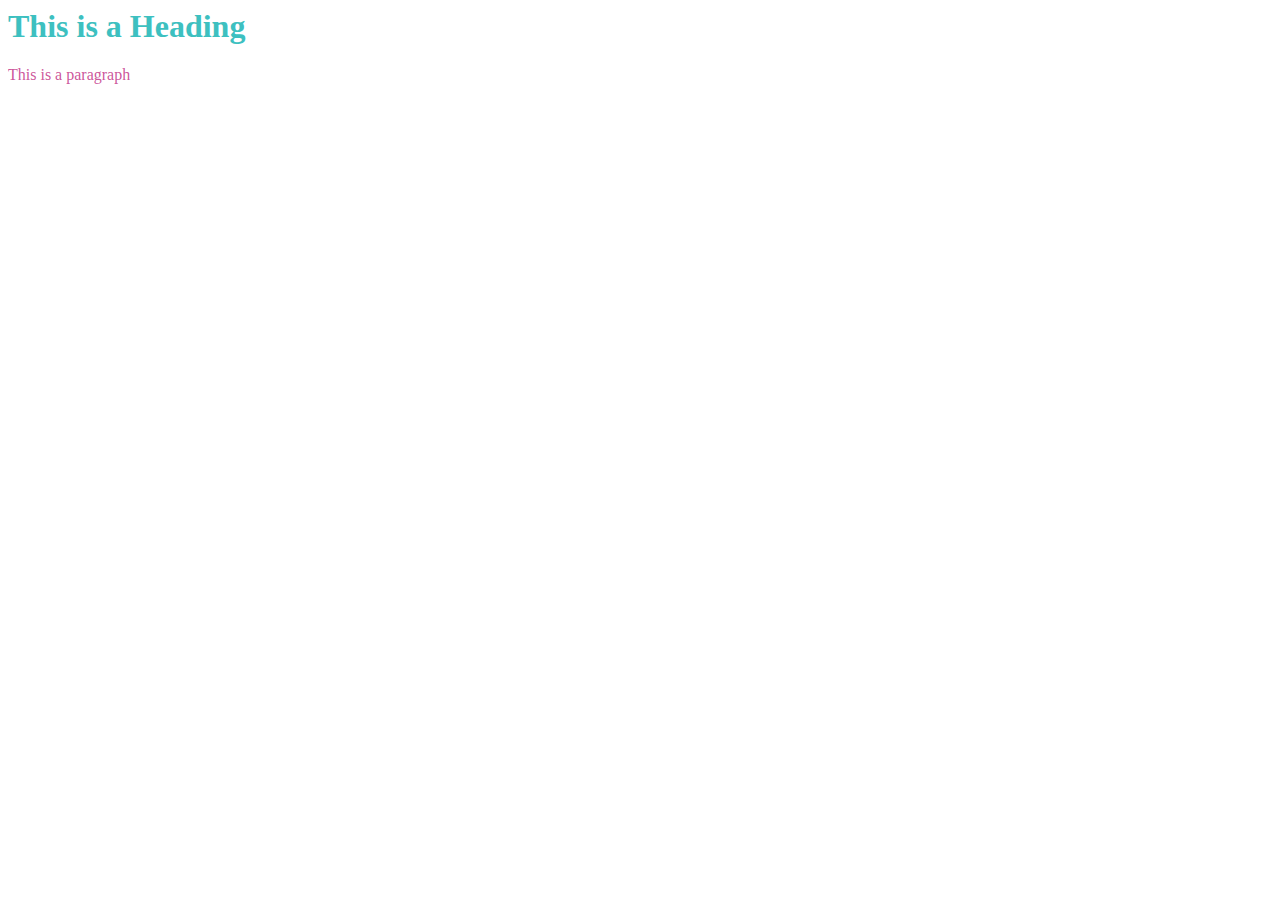
<file: images/index.html>
<html lang="en">
<head>
    <meta charset="UTF-8">
    <meta name="viewport" content="width=device-width, initial-scale=1.0">
    <title>Color in CSS</title>
    <style>
        h1{
            color: rgb(61, 192, 192);
        }
        p{
            color: rgba(192, 42, 129, 0.804);
        }
    </style>
</head>
<body>
    <h1> This is a Heading</h1>
    <p> This is a paragraph</p>
</body>
</html>
</file>
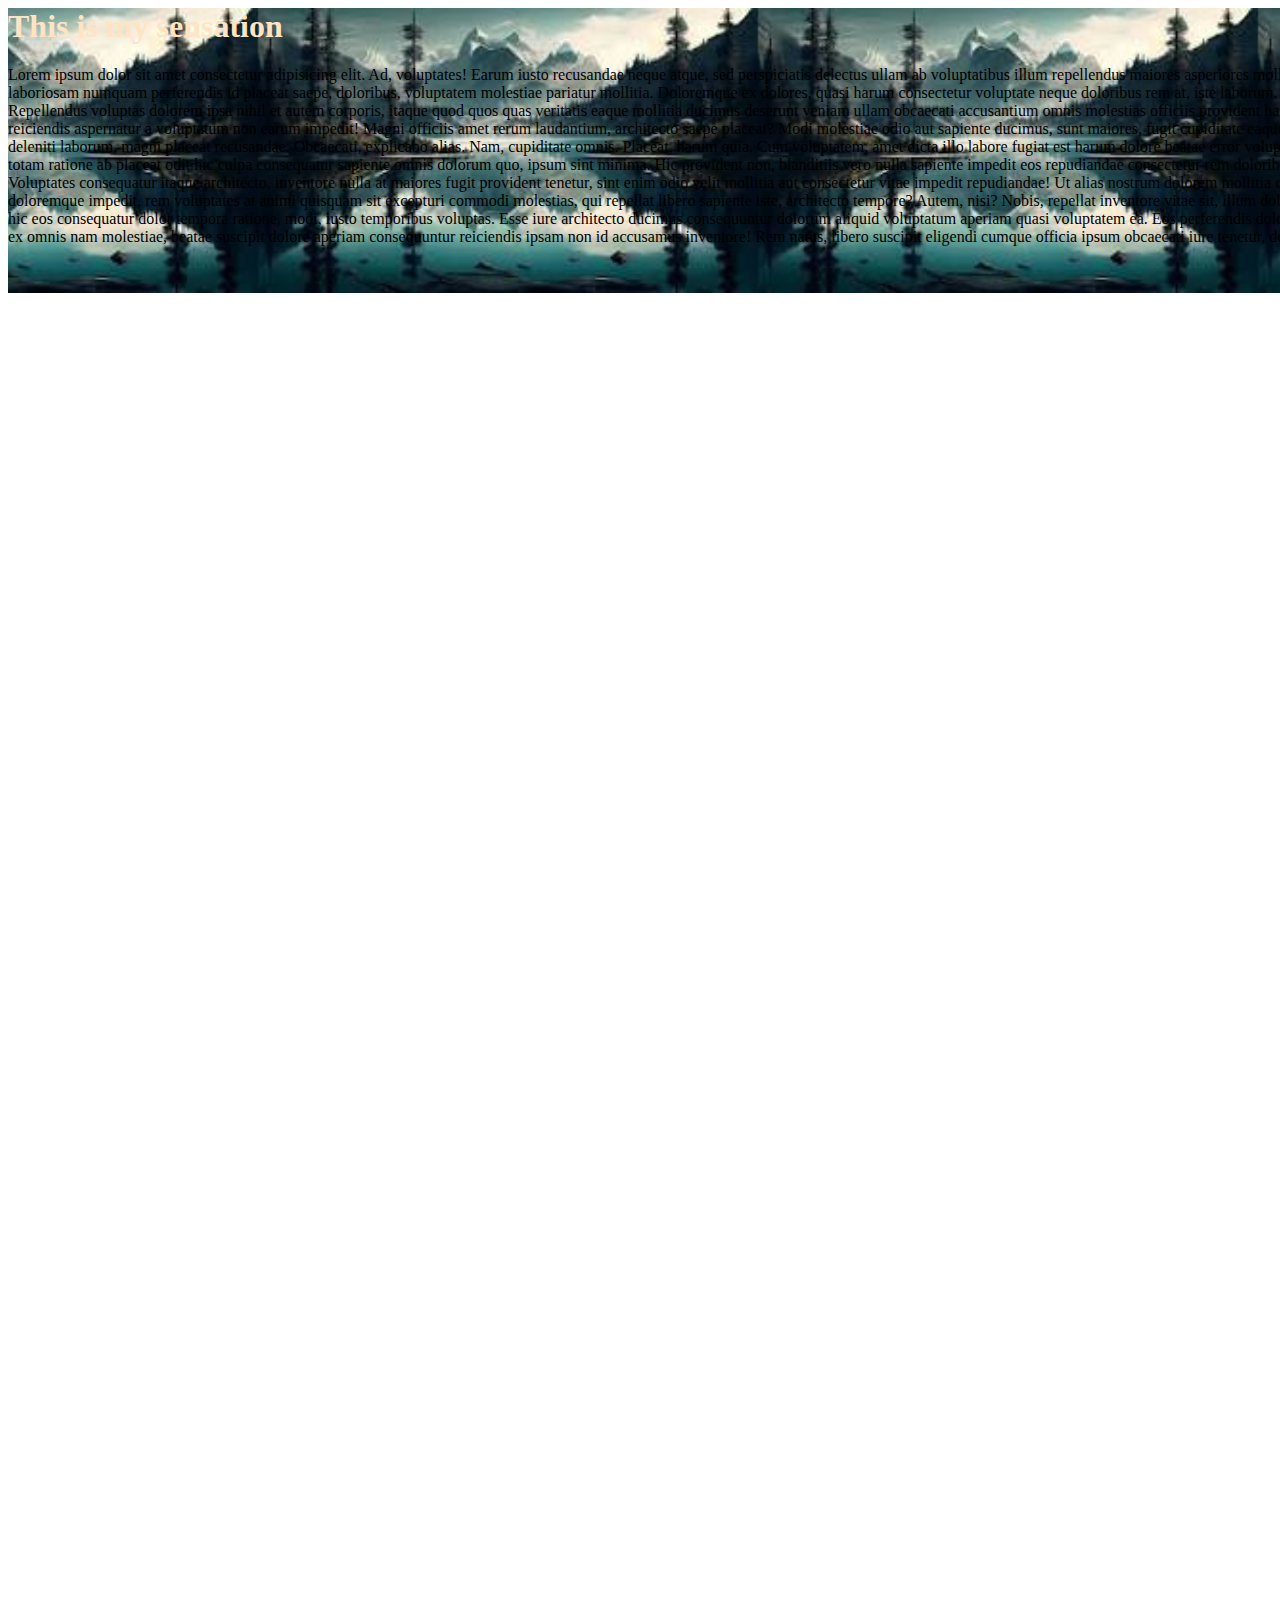
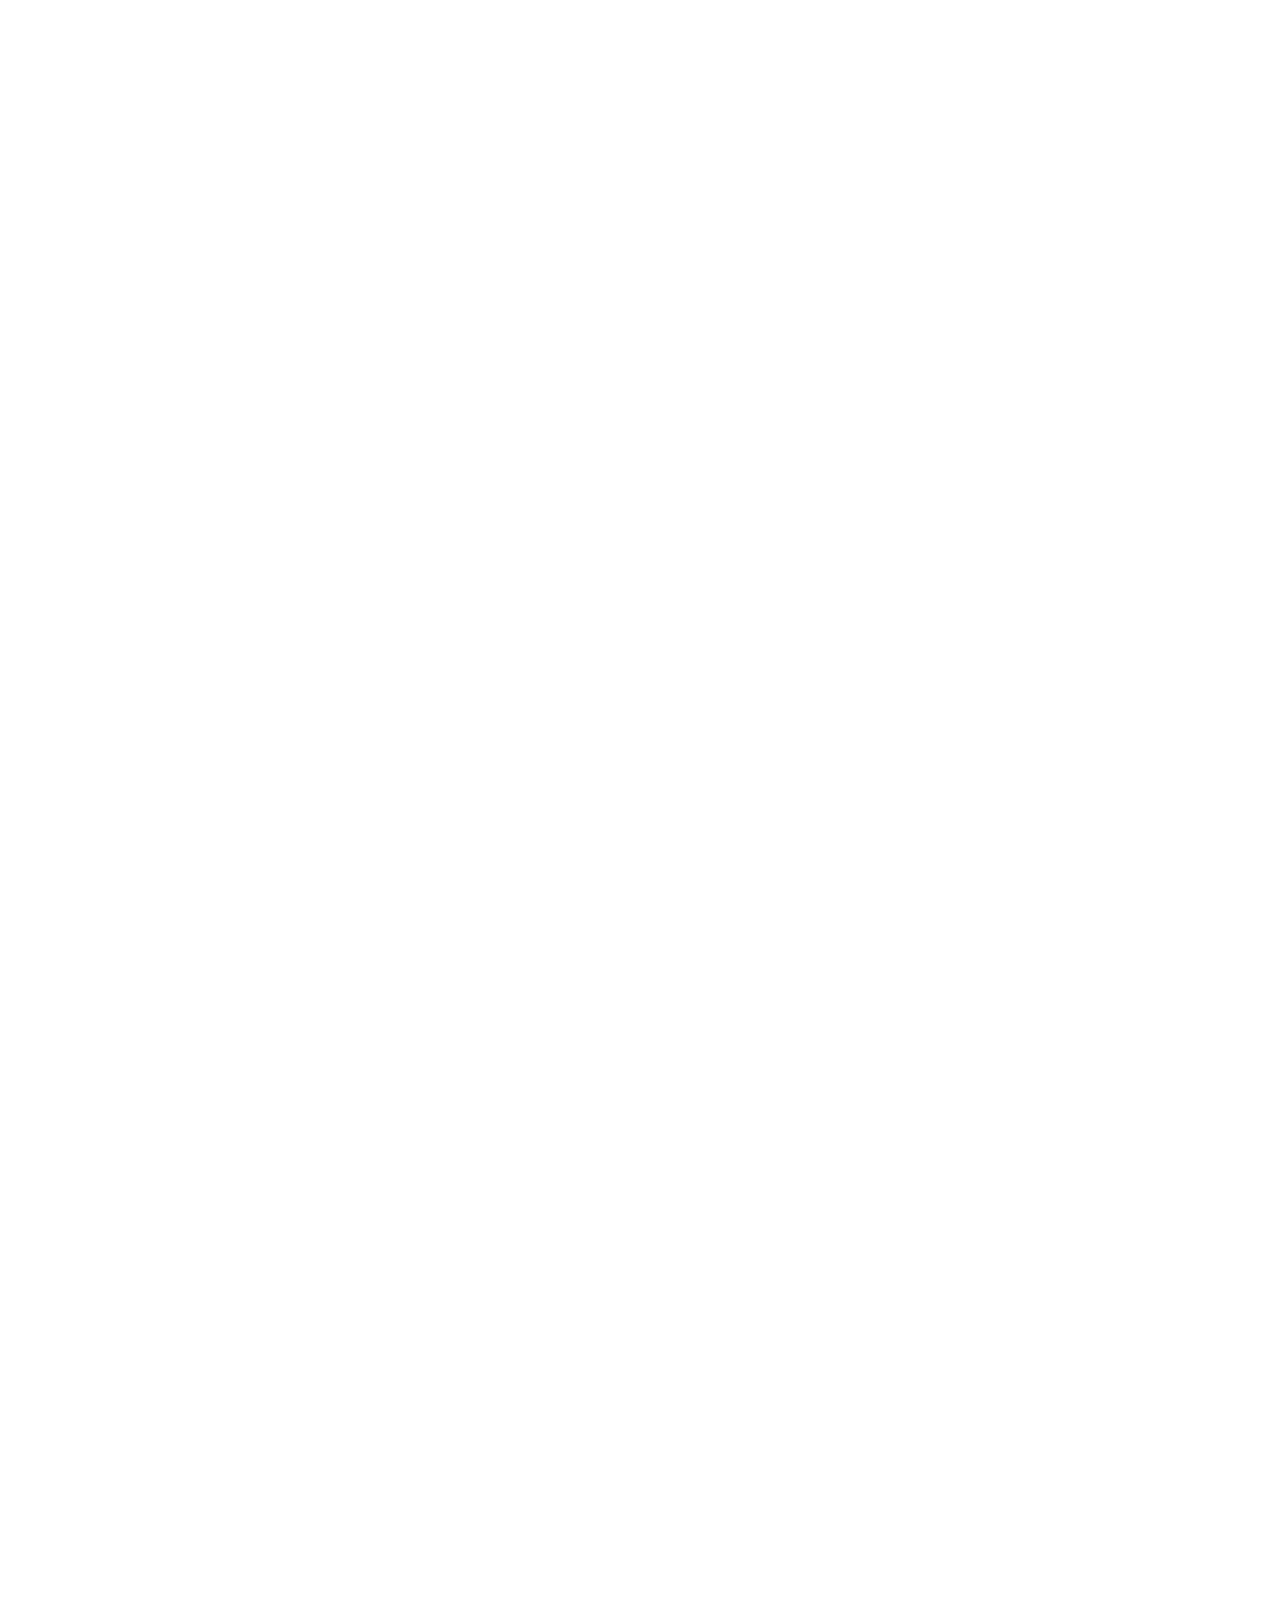
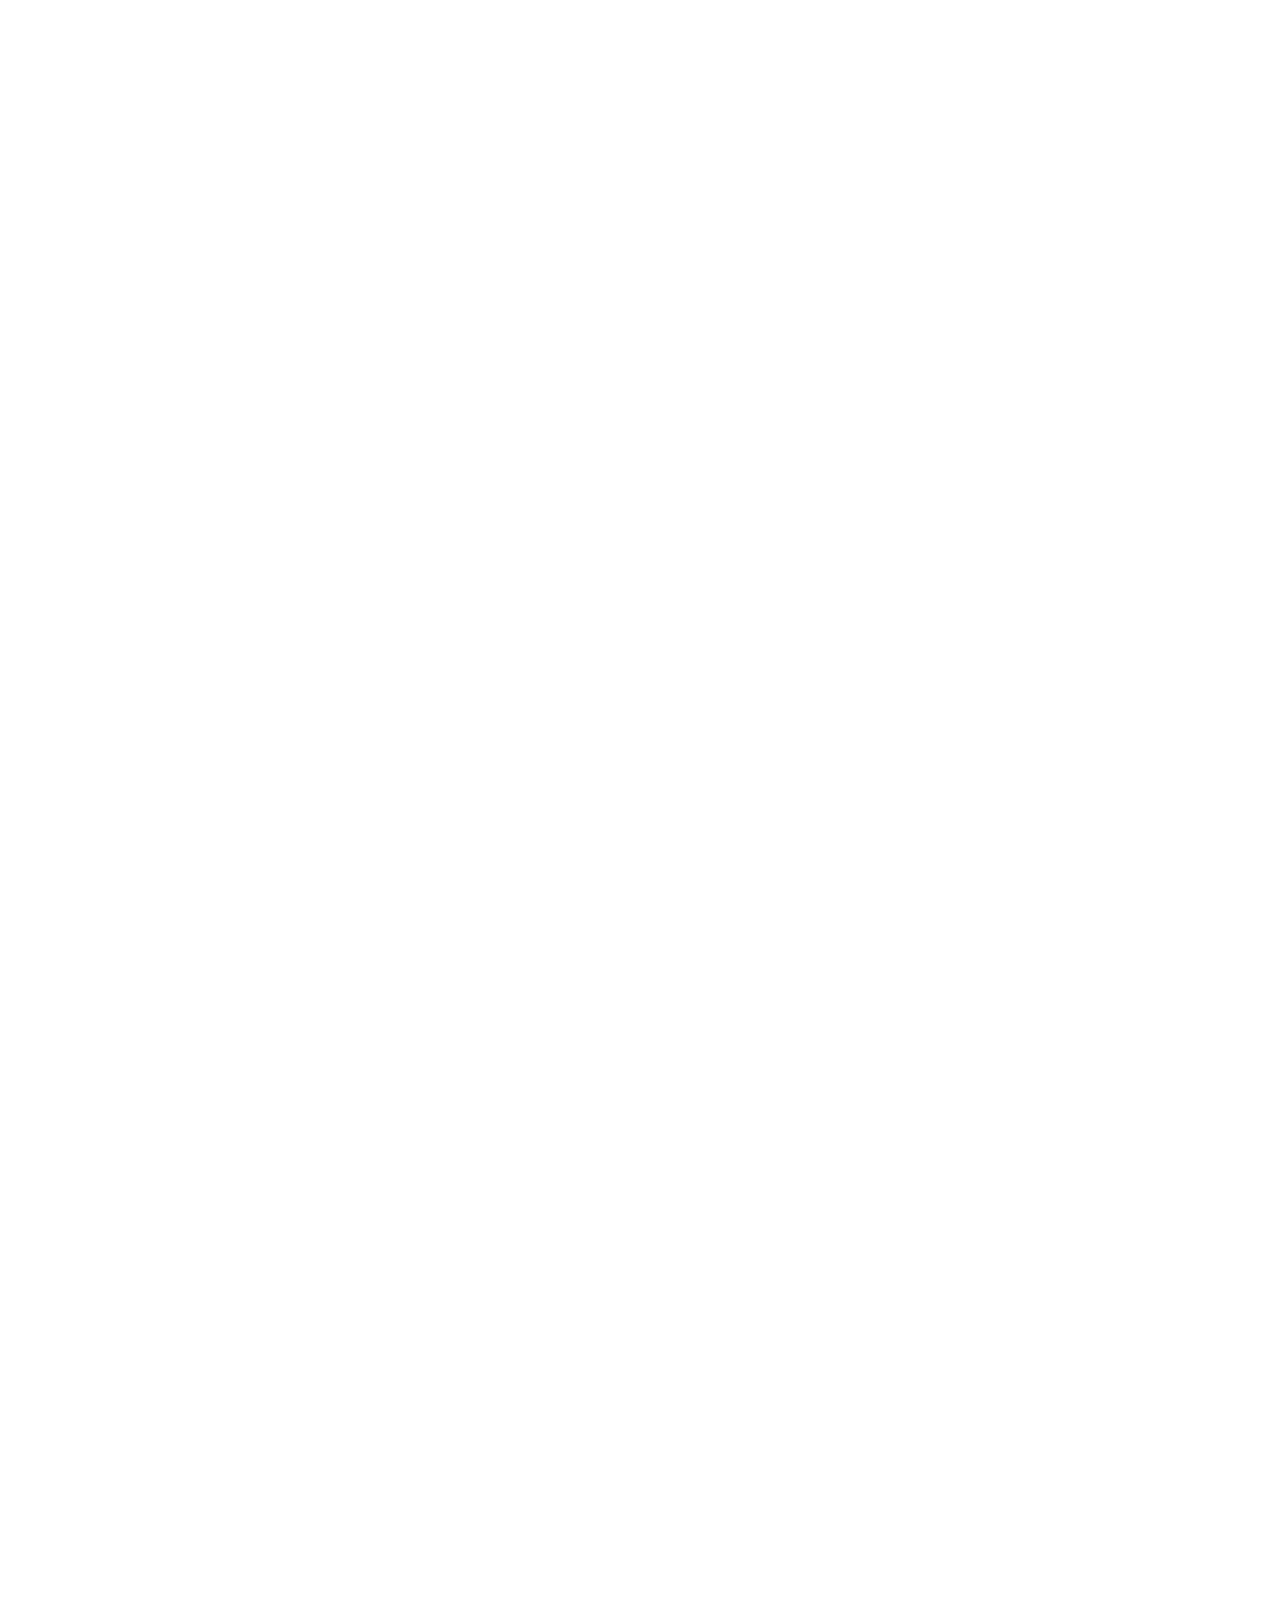
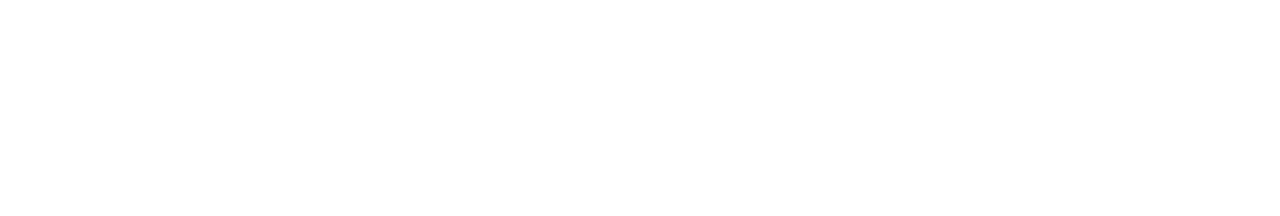
<file: images/background.html>
<html lang="en">
<head>
    <meta charset="UTF-8">
    <meta name="viewport" content="width=device-width, initial-scale=1.0">
    <title>Background property</title>
    <style>
        h1{
            color:bisque;
        }
        .background{
            background-image : url("image.jpeg");
            background-repeat: repeat-x;
            height: 5000px;
            width: 5000px;
            background-position: top;
            background-size: 500px;
            background-attachment: scroll;
        }
    </style>
</head>
<body>
    <div class="background">
    <h1> This is my sensation</h1>
    <p> Lorem ipsum dolor sit amet consectetur adipisicing elit. Ad, voluptates! Earum iusto recusandae neque atque, sed perspiciatis delectus ullam ab voluptatibus illum repellendus maiores asperiores mollitia inventore quia qui vel, possimus ex? Consequatur libero exercitationem sequi sint ut blanditiis dignissimos, perferendis suscipit non neque, nisi necessitatibus dolorem vero voluptate sed? Doloremque molestias quasi dicta atque quod ducimus distinctio deleniti expedita provident, repellendus libero maxime dolorem commodi doloribus voluptate unde, at facere quisquam. Rerum enim vel repellat consectetur impedit esse possimus cum. Earum sint, in fuga beatae nam temporibus. Eligendi, reprehenderit quisquam. Adipisci exercitationem nam ipsa nulla dignissimos laboriosam numquam perferendis id placeat saepe, doloribus, voluptatem molestiae pariatur mollitia. Doloremque ex dolores, quasi harum consectetur voluptate neque doloribus rem at, iste laborum. Harum ex iure magnam odio provident non at saepe, excepturi dolor aperiam! Iusto iste laboriosam voluptatibus corporis consectetur. Quasi rerum laudantium sed eaque, nostrum sint in similique nobis, laborum ipsam a quaerat recusandae architecto officiis ipsum dolorem veniam alias. Nobis illum illo voluptates molestias dolorum voluptatem, impedit laudantium omnis autem ab inventore accusantium iste dicta provident vel sint eius esse porro repudiandae quae quia. Officiis dolor voluptate hic quae. Eius odit neque voluptatum rem voluptas quod fugiat molestias. Repellendus voluptas dolorem ipsa nihil et autem corporis, itaque quod quos quas veritatis eaque mollitia ducimus deserunt veniam ullam obcaecati accusantium omnis molestias officiis provident harum perspiciatis in corrupti! Exercitationem fuga, suscipit repellat ipsa dicta amet aut voluptates sed dolores facere provident iusto debitis aspernatur recusandae commodi, ex, officiis aliquam quam porro sequi natus. Earum, eveniet repudiandae recusandae hic at maxime adipisci sed molestias, ipsam odio sit. Ab assumenda aperiam ex, aliquam nesciunt temporibus minus odio eveniet molestiae, quam deleniti. Libero cum ea doloremque quaerat odio aperiam error iure eligendi sit, vitae exercitationem. Quia odit eos, dolores, tempore officiis excepturi nesciunt, perspiciatis reiciendis aspernatur a voluptatum non earum impedit! Magni officiis amet rerum laudantium, architecto saepe placeat? Modi molestiae odio aut sapiente ducimus, sunt maiores, fugit cupiditate eaque optio eveniet accusamus rerum autem alias a deserunt nesciunt atque nemo quidem similique id recusandae ad facere numquam! Impedit, voluptas doloremque. Earum facere nihil possimus molestiae minus hic at ea et architecto vel asperiores provident, cumque sequi nisi culpa quae! Totam minus rerum veritatis ea laborum velit excepturi assumenda officiis, omnis neque hic placeat dolore corporis impedit magni esse optio? Quae aperiam asperiores natus, quis doloribus consequuntur eveniet, repellendus labore eaque cupiditate iste autem tempora pariatur consectetur ullam deleniti laborum, magni placeat recusandae. Obcaecati, explicabo alias. Nam, cupiditate omnis. Placeat, harum quia. Cum voluptatem, amet dicta illo labore fugiat est harum dolore beatae error voluptatibus sunt repellendus hic dolorum aliquid ea! Necessitatibus atque consequuntur rem quod incidunt quos, fuga optio. At soluta quaerat molestiae magni illum harum fuga! Architecto dignissimos eaque iure veritatis fugiat sunt, aut maxime nesciunt. Fugiat accusantium accusamus, esse ipsum qui delectus, cum repellendus aspernatur impedit officia ab iure hic omnis modi quam nulla temporibus ducimus, quis distinctio possimus reiciendis at adipisci a dignissimos? Saepe dolorem unde sint quaerat hic illum, molestias eum? Id, voluptate similique eos commodi explicabo at, totam ratione ab placeat odit hic culpa consequatur sapiente omnis dolorum quo, ipsum sint minima. Hic provident non, blanditiis vero nulla sapiente impedit eos repudiandae consectetur rem doloribus vitae iure, facere voluptas adipisci aliquam culpa nam ipsa eum aut laudantium, quod ipsum! Beatae sapiente magni perspiciatis vel odit ea, blanditiis sequi atque consequuntur similique dicta! Vero a, impedit harum debitis rerum nulla ea at repellat est voluptates maxime inventore quis quas, error eos ratione vitae exercitationem deserunt! Facilis magni, voluptatem nesciunt voluptate provident nisi quibusdam vitae! Minus architecto distinctio obcaecati vitae totam nemo vel tempora at est laborum enim iusto mollitia officia sapiente similique, ullam aspernatur soluta maiores. Voluptates consequatur itaque architecto, inventore nulla at maiores fugit provident tenetur, sint enim odio velit mollitia aut consectetur vitae impedit repudiandae! Ut alias nostrum dolorem mollitia quaerat distinctio earum provident libero dolor sit ex, ab necessitatibus doloribus? Impedit pariatur reprehenderit ipsum veniam aperiam soluta nostrum inventore libero, ab, molestias non modi rerum ea expedita distinctio voluptate quae provident nihil excepturi debitis! Consequatur doloremque eum ullam distinctio neque, quasi id? Asperiores quis beatae nulla deleniti aliquam repellendus ex, nihil placeat delectus consequatur praesentium vitae quo id reiciendis, eum at iure natus officiis facere laborum corporis accusamus et nisi quos! Distinctio deleniti ex unde dolore dolorem doloremque impedit, rem voluptates at animi quisquam sit excepturi commodi molestias, qui repellat libero sapiente iste, architecto tempore? Autem, nisi? Nobis, repellat inventore vitae sit, illum dolorum et consequatur perferendis natus blanditiis non nulla pariatur labore exercitationem quia animi beatae neque. Labore impedit eligendi ducimus veritatis sed, id dicta commodi esse molestias ullam dolorum excepturi aut quisquam recusandae non nobis corporis et inventore. Reiciendis repellat sit eligendi voluptate sint aliquam dicta rerum quasi labore non a quisquam magnam suscipit cupiditate illum, optio laboriosam tempore ratione nobis dignissimos consequatur obcaecati eaque. Sint perspiciatis a odio consequuntur beatae velit dolores sunt eum porro quisquam optio hic eos consequatur dolor tempora ratione, modi, iusto temporibus voluptas. Esse iure architecto ducimus consequuntur dolorum aliquid voluptatum aperiam quasi voluptatem ea. Eos perferendis dolores molestiae explicabo voluptate? Corrupti repellendus suscipit expedita, ducimus fuga sit mollitia. Deserunt delectus deleniti minus quibusdam mollitia incidunt in? Deserunt perspiciatis tenetur ad totam expedita neque nam quibusdam, molestias hic saepe? Voluptates mollitia fugiat quia, tenetur doloribus atque nesciunt tempore excepturi autem blanditiis delectus sit eveniet cupiditate sint iste quisquam illo nisi totam, eum id voluptate deleniti. Ullam, nemo temporibus? Earum voluptatem perferendis consequatur architecto nostrum maiores quod quas in odit quos, deserunt ex omnis nam molestiae, beatae suscipit dolore aperiam consequuntur reiciendis ipsam non id accusamus inventore! Rem natus, libero suscipit eligendi cumque officia ipsum obcaecati iure tenetur, delectus temporibus deleniti atque, ut autem maiores hic necessitatibus asperiores! Explicabo iure alias quas nisi autem quis voluptate modi error. Eius id nemo ex. Repellat earum excepturi cupiditate sequi voluptate! Nam, tempore vel amet temporibus aut non tenetur omnis molestiae delectus, recusandae libero deleniti dolorum quam veniam id! Dolore, iste earum?</p>
    </div>
</body>
</html>
</file>
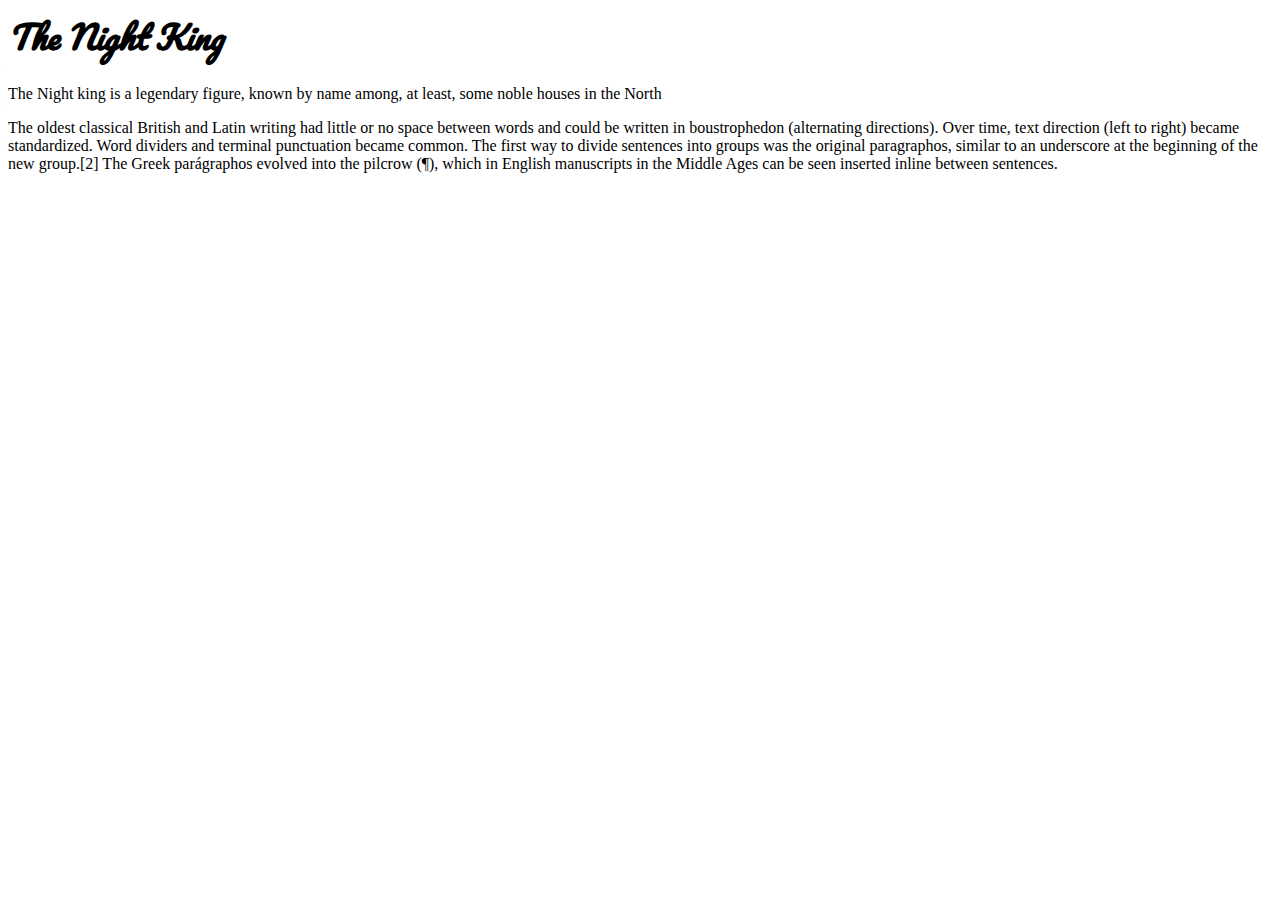
<file: images/font.html>
<html lang="en">
<head>
    <meta charset="UTF-8">
    <meta name="viewport" content="width=device-width, initial-scale=1.0">
    <link rel="preconnect" href="https://fonts.googleapis.com">
<link rel="preconnect" href="https://fonts.gstatic.com" crossorigin>
<link href="https://fonts.googleapis.com/css2?family=Pacifico&display=swap" rel="stylesheet">
    <title>Fonts in HTML</title>
    <style>
        h1{
            font-family:'Pacifico', 'Arial Narrow', Arial, sans-serif;
            font-style:italic;
            font-weight :900;
        }
    </style>
</head>
<body>
    <h1> The Night King</h1>
    <p> The Night king is a legendary figure, known by name among, at least, some noble houses in the North</p>
<p> The oldest classical British and Latin writing had little or no space between words and could be written in boustrophedon (alternating directions). Over time, text direction (left to right) became standardized. Word dividers and terminal punctuation became common. The first way to divide sentences into groups was the original paragraphos, similar to an underscore at the beginning of the new group.[2] The Greek parágraphos evolved into the pilcrow (¶), which in English manuscripts in the Middle Ages can be seen inserted inline between sentences.</p>
</body>
</html>
</file>
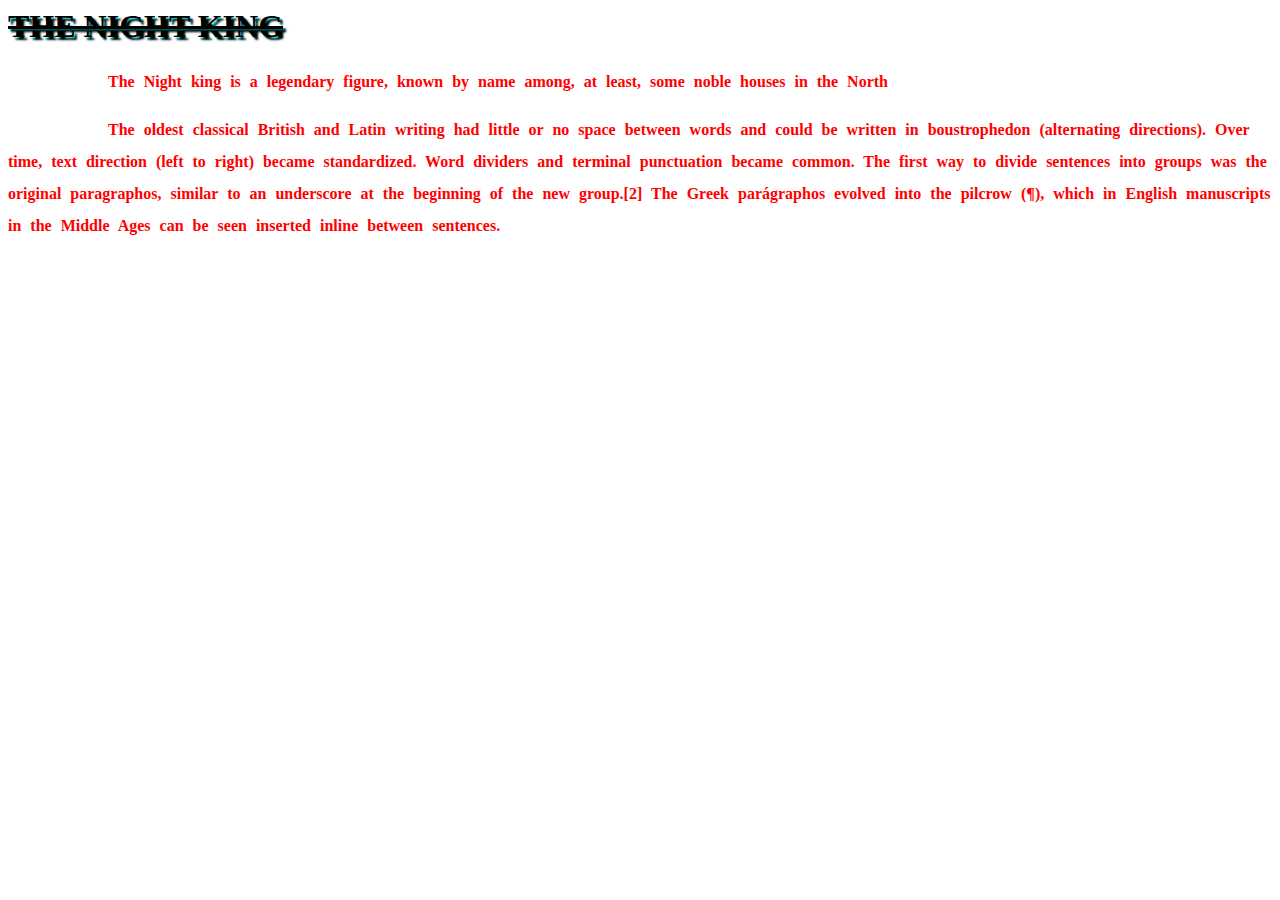
<file: images/text.html>
<html lang="en">
<head>
    <meta charset="UTF-8">
    <meta name="viewport" content="width=device-width, initial-scale=1.0">
    <title>Fonts in HTML</title>
    <style>
        p{
            color:red;
            line-height:2;
            font-weight:900;
            text-indent:100px;
            word-spacing: 5;
        }
        h1{
            text-transform: uppercase;
            text-decoration:line-through;
            text-shadow:3px 3px 2px black,
            2px 2px 1px aqua;
            text-align: justify;
        }
    </style>
</head>
<body>
    <h1> The Night King</h1>
    <p> The Night king is a legendary figure, known by name among, at least, some noble houses in the North</p>
<p> The oldest classical British and Latin writing had little or no space between words and could be written in boustrophedon (alternating directions). Over time, text direction (left to right) became standardized. Word dividers and terminal punctuation became common. The first way to divide sentences into groups was the original paragraphos, similar to an underscore at the beginning of the new group.[2] The Greek parágraphos evolved into the pilcrow (¶), which in English manuscripts in the Middle Ages can be seen inserted inline between sentences.</p>
</body>
</html>
</file>
